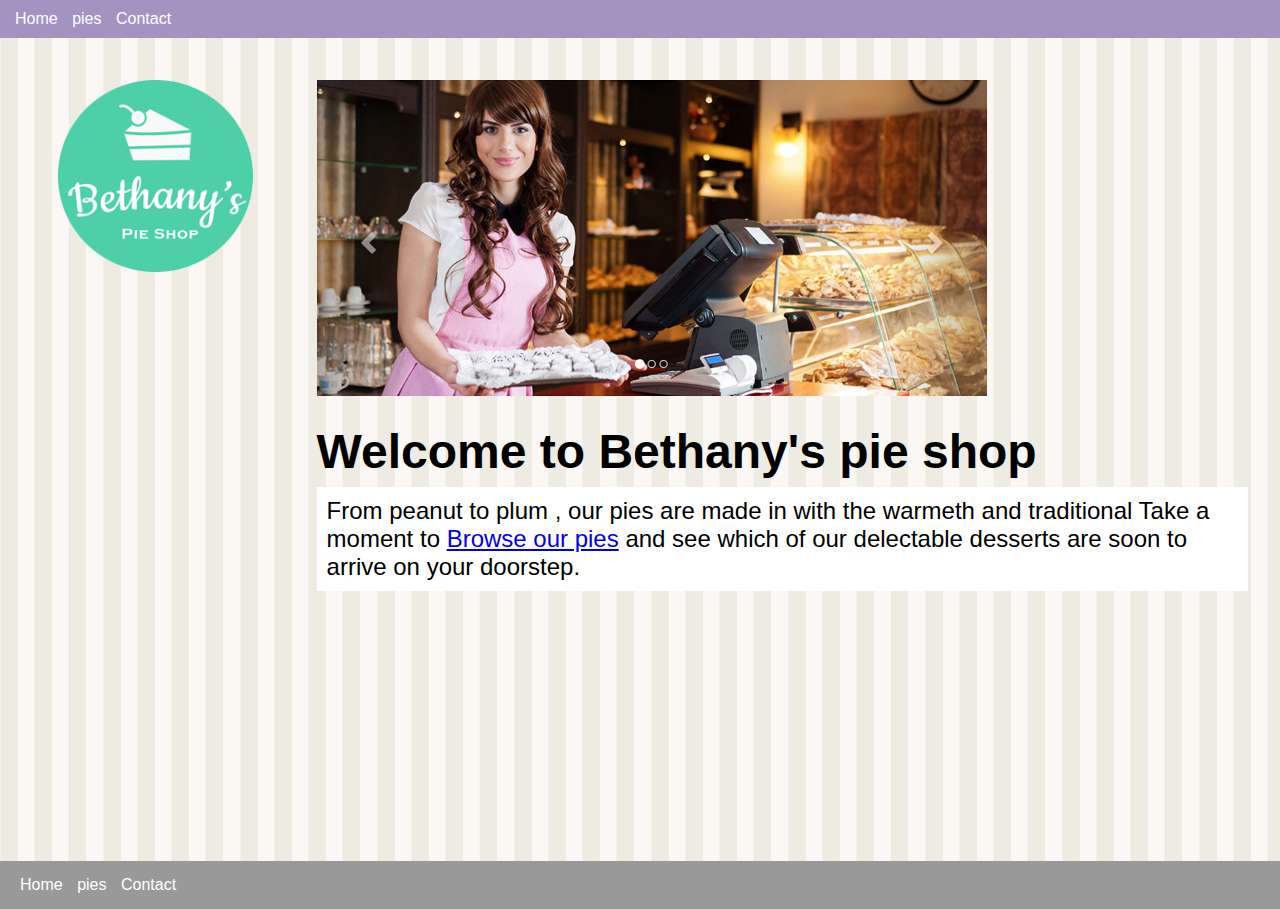
<file: index.html>
<!DOCTYPE html>
<html lang="en">

<head>
    <meta charset="UTF-8">
    <meta http-equiv="X-UA-Compatible" content="IE=edge">
    <meta name="viewport" content="width=device-width, initial-scale=1.0">
    <link rel="stylesheet" type="text/css" href="/site.css">
    <title>Bethany's pie shop</title>
    <style>
        h1 {
            font-size: 3em;
            margin-top: .5em;

        }

        .banner {
            max-width: 100%;
        }

        .sub-title {
            background-color: #fff;
            font-size: 1.5em;
            padding: 10px;
        }
    </style>
</head>

<body>
    <header>
        <nav>
            <ul>
                <li><a href="/">Home</a></li>
                <li><a href="/pies.html">pies</a></li>
                <li><a href="/contact.html">Contact</a></li>
            </ul>
        </nav>
    </header>
    <main>
        <aside><img src="/images/logo.png" alt="Bethany's pie shop"></aside>
        <article><img src="/images/banner.png" class="banner" alt="Bethany's pie shop">
            <h1>Welcome to Bethany's pie shop</h1>
            <p class="sub-title">
                From peanut to plum , our pies are made in with the warmeth and traditional Take a moment to
                <a href="pies.html">Browse our pies</a>
                and see which of our delectable desserts are soon to arrive on your doorstep.

            </p>
        </article>

    </main>
    <footer>
        <nav>
            <ul>
                <li><a href="/">Home</a></li>
                <li><a href="/pies.html">pies</a></li>
                <li><a href="/contact.html">Contact</a></li>
            </ul>
        </nav>
    </footer>

</body>

</html>
</file>
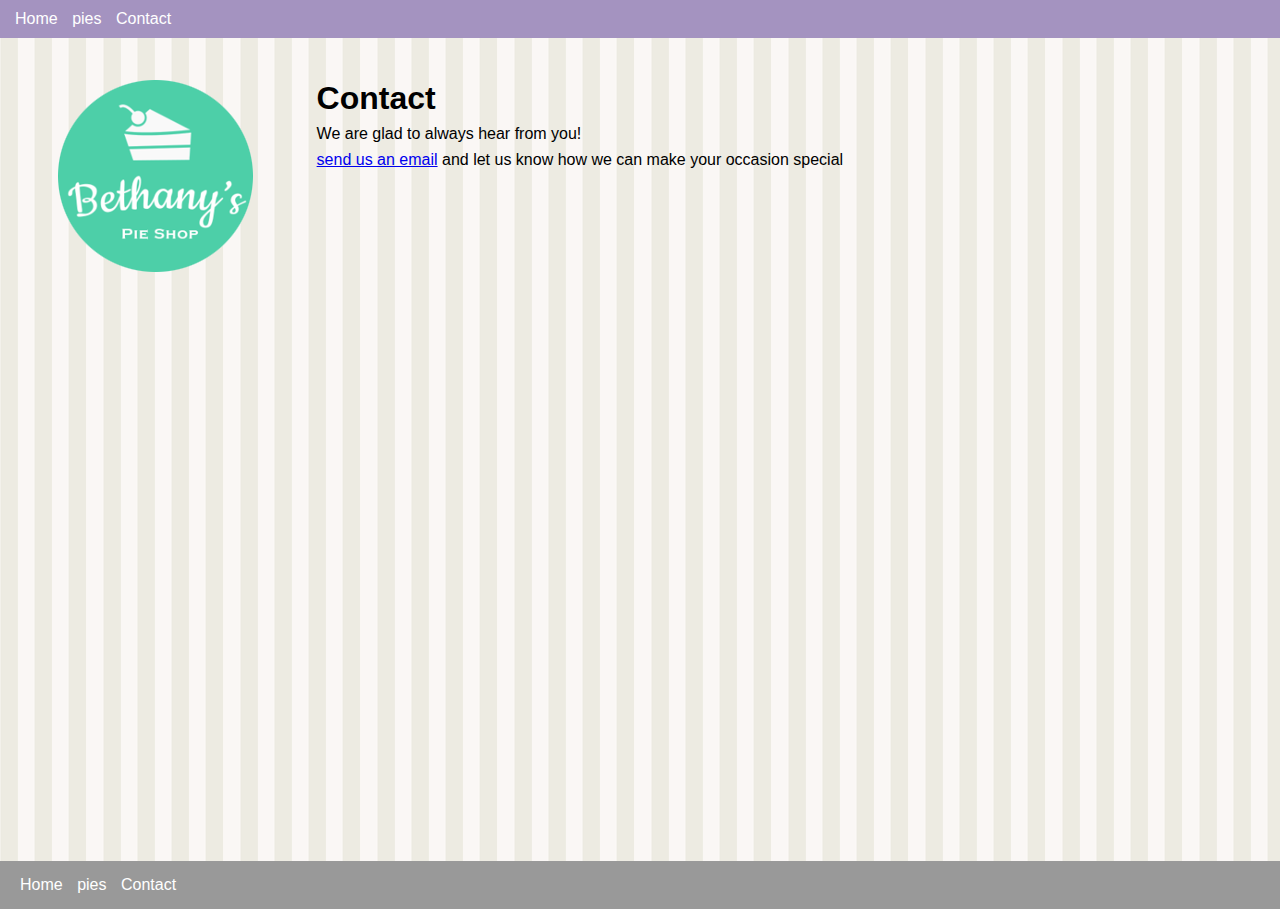
<file: contact.html>
<!DOCTYPE html>
<html lang="en">
<head>
    <meta charset="UTF-8">
    <meta http-equiv="X-UA-Compatible" content="IE=edge">
    <meta name="viewport" content="width=device-width, initial-scale=1.0">
    <link rel="stylesheet" type="text/css" href="/site.css">
    <title> Contact | Bethany's pie shop</title>
    
</head>
<body>
    <header>
        <nav>
            <ul>
                <li><a href="/">Home</a></li>
                <li><a href="/pies.html">pies</a></li>
                <li><a href="/contact.html">Contact</a></li>
            </ul>
        </nav>
    </header>
    <main>
        <aside><img src="/images/logo.png" alt="Bethany's pie shop"></aside>
      
        <article>
            <h1>Contact</h1>
            <p>We are glad to always hear from you!</p>
            <p>
                <a href="mailto:example@bethanyspieshop.com?subject=interested%20in%20pies">send us an email</a>
                    and let us know how we can make your occasion special
            </p>
            
        </article>
    </main> 
        <footer>
            <nav>
                <ul>
                    <li><a href="/">Home</a></li>
                <li><a href="/pies.html">pies</a></li>
                <li><a href="/contact.html">Contact</a></li>
                </ul>
            </nav>
        </footer>          

</body>
</html>
</file>
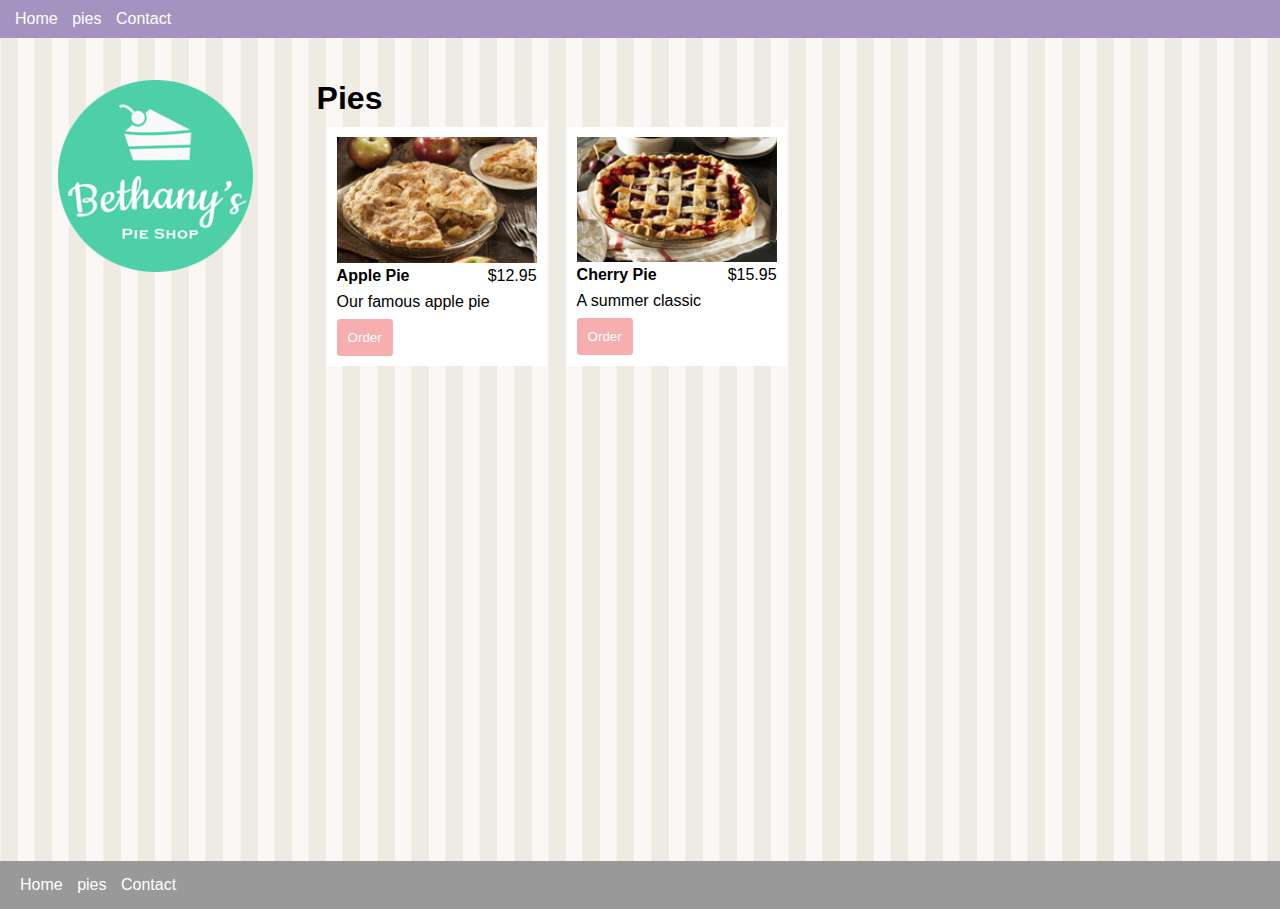
<file: pies.html>
<!DOCTYPE html>
<html lang="en">

<head>
    <meta charset="UTF-8">
    <meta http-equiv="X-UA-Compatible" content="IE=edge">
    <meta name="viewport" content="width=device-width, initial-scale=1.0">
    <link rel="stylesheet" type="text/css" href="/site.css">
    <title>Pies | Bethany's pie shop</title>

</head>

<body>
    <header>
        <nav>
            <ul>
                <li><a href="/">Home</a></li>
                <li><a href="/pies.html">pies</a></li>
                <li><a href="/contact.html">Contact</a></li>
            </ul>
        </nav>
    </header>
    <main>
        <aside><img src="/images/logo.png" alt="Bethany's pie shop"></aside>

        <article>
            <h1>Pies</h1>
            <section class="columns-desktop">
                <div class="pie">
                    <img src="/images/apple-pie.png" alt="Apple pie">
                    <div class="columns">
                        <div class="title">Apple Pie</div>
                        <div class="price">$12.95</div>

                    </div>
                    <p class="desc">Our famous apple pie</p>
                    <button data-order="apple-pie">Order</button>
                </div>
                <div class="pie">
                    <img src="/images/cherry-pie.png" alt="Cherry pie">
                    <div class="columns">
                        <div class="title">Cherry Pie</div>
                        <div class="price">$15.95</div>

                    </div>
                    <p class="desc">A summer classic</p>
                    <button data-order="cherry-pie">Order</button>
                </div>

            </section>


        </article>


    </main>
    <footer>
        <nav>
            <ul>
                <li><a href="/">Home</a></li>
                <li><a href="/pies.html">pies</a></li>
                <li><a href="/contact.html">Contact</a></li>
            </ul>
        </nav>
    </footer>

    <script>
        window.addEventListener("DOMContentLoaded", function (e) {
            const orderButtons = document.querySelectorAll("button[data-order]");

            orderButtons.forEach(function (button) {

                button.addEventListener("click", function (e) {
                    const button = e.currentTarget;
                    const container = button.parentNode;

                    const order = {
                        id: (id = button.getAttribute("data-order")),
                        title: container.querySelector(".title").innerText,
                        price: container.querySelector(".price").innerText,
                        desc: container.querySelector(".desc").innerText
                    };

                    localStorage.setItem("order", JSON.stringify(order));

                    const url = window.location.href.replace("pies.html", "order.html");
                    window.location.href = url;
                });
            });
        });

    </script>

</body>

</html>
</file>
<file: site.css>
*{
    margin: 0;
}

html,body{
    height: 100%;
}

body{

    font-family: Arial, Helvetica, sans-serif;
    background-color: #999;

}

p{
    margin: .5rem 0 0.5rem 0;
}
header{
    display: block;
    position: fixed;
    top: 0;
    left: 0;
    width: 100%;
    background-color:#a493c0 ;
    padding: 10px;
}

nav a:visited,nav a:link{
    color: #fff;
    text-decoration: none;

}
nav > ul{
display: inline;
padding: 0;
}
nav>ul>li{
    display: inline-block;
    list-style: none;
    margin: 0 5px 0 5px;
}
main{
    display: block;
    background-image: url(/images/background.png) ;
    padding-top: 3em;
    padding-bottom: 3em;
    min-height: 85%;
} 
footer{
    padding: 15px;
}
aside,article{
    padding: 2em;
}
aside{
    text-align: center;
}
article{
    width: 75%;
}

.columns{
    display: flex;
}

@media only screen and (min-width:768px) 
{
   main{ 
       display: flex;
    }
    aside{
        margin-left: 2%;
    }
    .columns-desktop{
        display: flex;
    }
}

/* Pies */
.pie{
    width: 200px;
    padding: 10px;
    margin: 10px;
    background-color: #fff;
    border: solid 10x #ccc;
}
.pie img{
    width: 100%;
}
.pie .title{
    font-weight: bold;
}

.pie .columns{
    width: 100%;
}
.pie .price{
    text-align: right;
}
.pie .columns div{
    width: 50% ;
}
.pie button{
    background-color: #f6aeae ;
    padding: 10px;
    border: solid 1px #f6aeae  ;
    border-radius: 3px;
    color: #fff;
}
</file>
